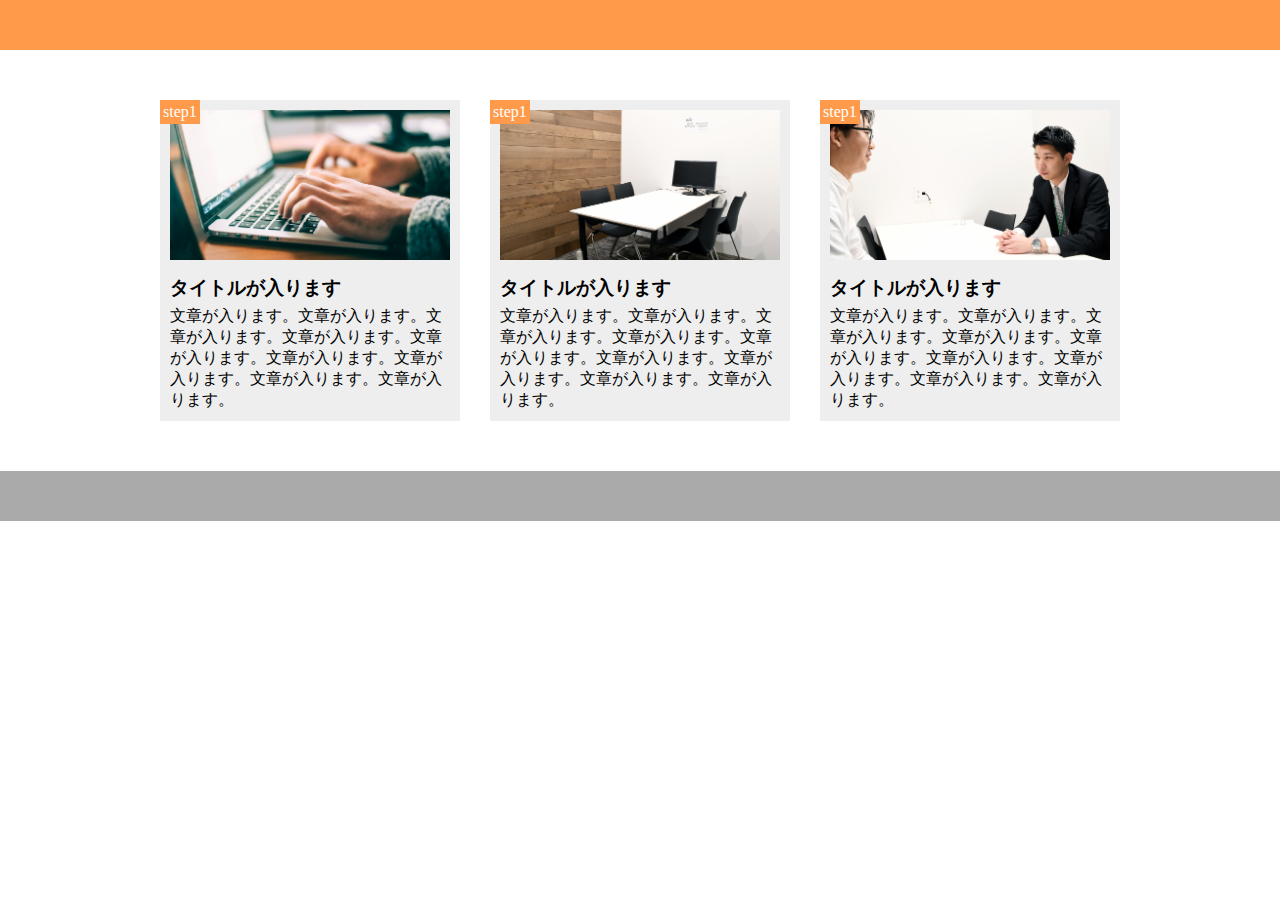
<file: exercise.html>
<!DOCTYPE html>
<html lang="ja">
  <head>
    <meta charset="UTF-8" />

    <link rel="stylesheet" href="exercise.css" />
    <title>9章演習</title>
  </head>

  <body>

    <header>
      <div class="header"></div>
    </header>

    <main>

      <div class="step-box">
        <div class="background-image1"></div>
        <h3 class="title">タイトルが入ります</h3>
        <p class="text">文章が入ります。文章が入ります。文章が入ります。文章が入ります。文章が入ります。文章が入ります。文章が入ります。文章が入ります。文章が入ります。</p>
        <span class="step-num">step1</span>
      </div>

      <div class="step-box">
        <div class="background-image2"></div>
        <h3 class="title">タイトルが入ります</h3>
        <p class="text">文章が入ります。文章が入ります。文章が入ります。文章が入ります。文章が入ります。文章が入ります。文章が入ります。文章が入ります。文章が入ります。</p>
        <span class="step-num">step1</span>
      </div>

      <div class="step-box">
        <div class="background-image3"></div>
        <h3 class="title">タイトルが入ります</h3>
        <p class="text">文章が入ります。文章が入ります。文章が入ります。文章が入ります。文章が入ります。文章が入ります。文章が入ります。文章が入ります。文章が入ります。</p>
        <span class="step-num">step1</span>
      </div>
    </main>

    <footer>
      <div class="footer"></div>
    </footer>
  </body>
</html>
</file>
<file: exercise.css>
* {
  box-sizing: border-box;
  margin: 0;
  padding: 0;
}

header {
  height: 50px;
  background-color: #ff9a4b;
}

main {
  width: 960px;
  margin: 50px auto;
  display: flex;
}

.step-box {
  width: 300px;
  margin-right: 30px;
  padding: 10px;
  position: relative;
  background-color: #eeeeee;
}

.step-box:last-child {
  margin-right: 0;
}

.background-image1 {
  height: 150px;
  background-image: url(img/flow01.png);
  background-position: bottom;
  background-size: cover;
}

.background-image2 {
  height: 150px;
  background-image: url(img/flow02.png);
  background-position: bottom;
  background-size: cover;
}

.background-image3 {
  height: 150px;
  background-image: url(img/flow03.png);
  background-position: bottom;
  background-size: cover;
}

.step-num {
  padding: 3px;
  position: absolute;
  top: 0;
  left: 0;
  background-color: #ff9a4b;
  color: #fff;
}

.title {
  margin: 15px 0 5px;
}

footer {
  height: 50px;
  background-color: #aaaaaa;
}
</file>
